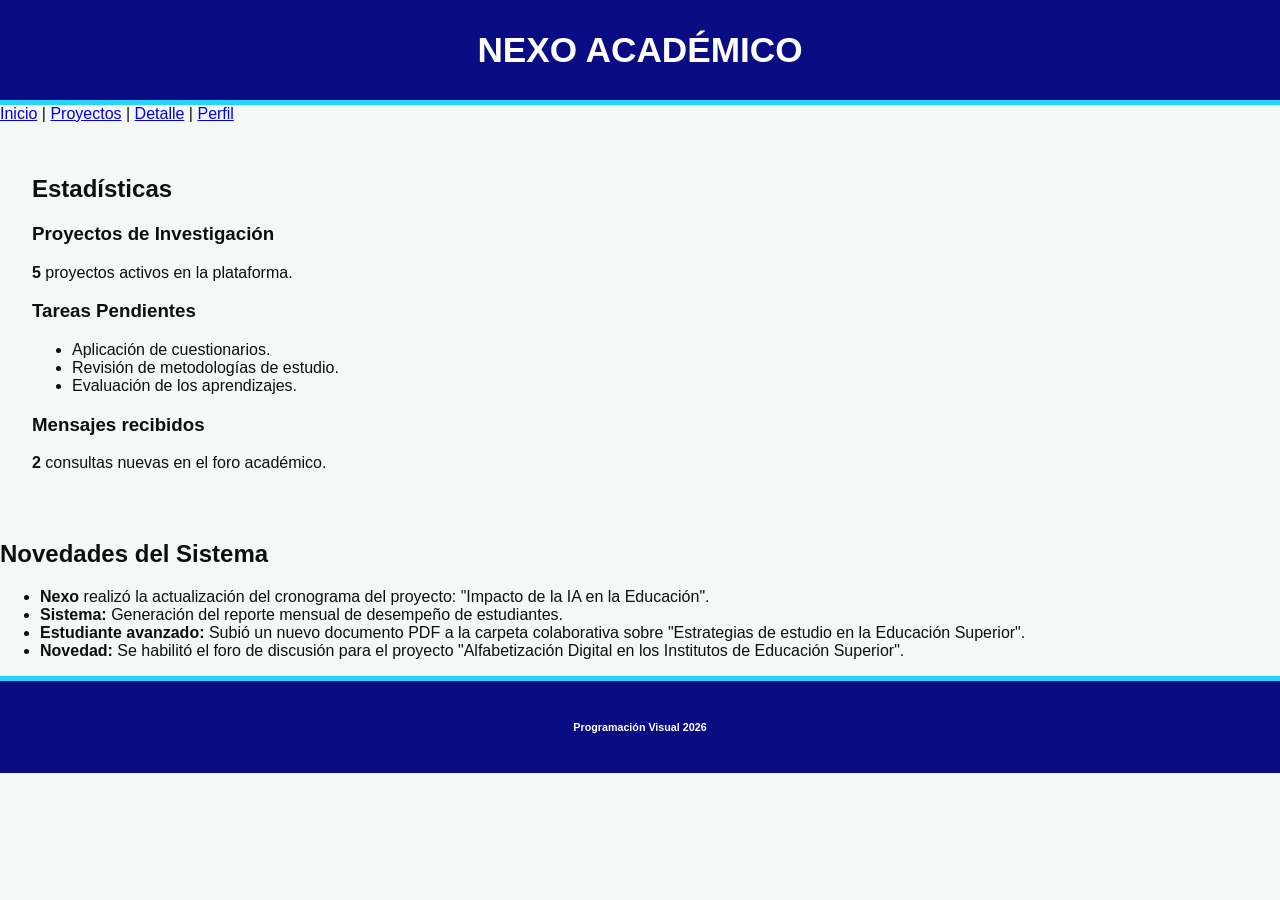
<file: index.html>
<!doctype html>
<html lang="en">
  <head>
    <meta charset="UTF-8" />
    <meta name="viewport" content="width=device-width, initial-scale=1.0" />
    <title>Nexo académico</title>
    <link rel="stylesheet" href="css\styles.css" />
  </head>
  <body>
    <header>
      <h1 id="main-title">Nexo académico</h1>
      <nav>
        <a href="index.html">Inicio</a> |
        <a href="proyectos.html">Proyectos</a> |
        <a href="detalle.html">Detalle</a> |
        <a href="perfil.html">Perfil</a>
      </nav>
    </header>
    <main>
      <section>
        <h2>Estadísticas</h2>
        <article>
          <h3>Proyectos de Investigación</h3>
          <p><strong>5</strong> proyectos activos en la plataforma.</p>
        </article>

        <article>
          <h3>Tareas Pendientes</h3>
          <ul>
            <li>Aplicación de cuestionarios.</li>
            <li>Revisión de metodologías de estudio.</li>
            <li>Evaluación de los aprendizajes.</li>
          </ul>
        </article>

        <article>
          <h3>Mensajes recibidos</h3>
          <p><strong>2</strong> consultas nuevas en el foro académico.</p>
        </article>
      </section>
    </main>

    <section>
      <h2>Novedades del Sistema</h2>
      <ul>
        <li>
          <strong> Nexo</strong> realizó la actualización del cronograma del
          proyecto: "Impacto de la IA en la Educación".
        </li>
        <li>
          <strong>Sistema:</strong> Generación del reporte mensual de desempeño
          de estudiantes.
        </li>
        <li>
          <strong>Estudiante avanzado:</strong> Subió un nuevo documento PDF a
          la carpeta colaborativa sobre "Estrategias de estudio en la Educación
          Superior".
        </li>
        <li>
          <strong>Novedad:</strong> Se habilitó el foro de discusión para el
          proyecto "Alfabetización Digital en los Institutos de Educación
          Superior".
        </li>
      </ul>
    </section>

    <footer>
      <h6>Programación Visual 2026</h6>
    </footer>
  </body>
</html>
</file>
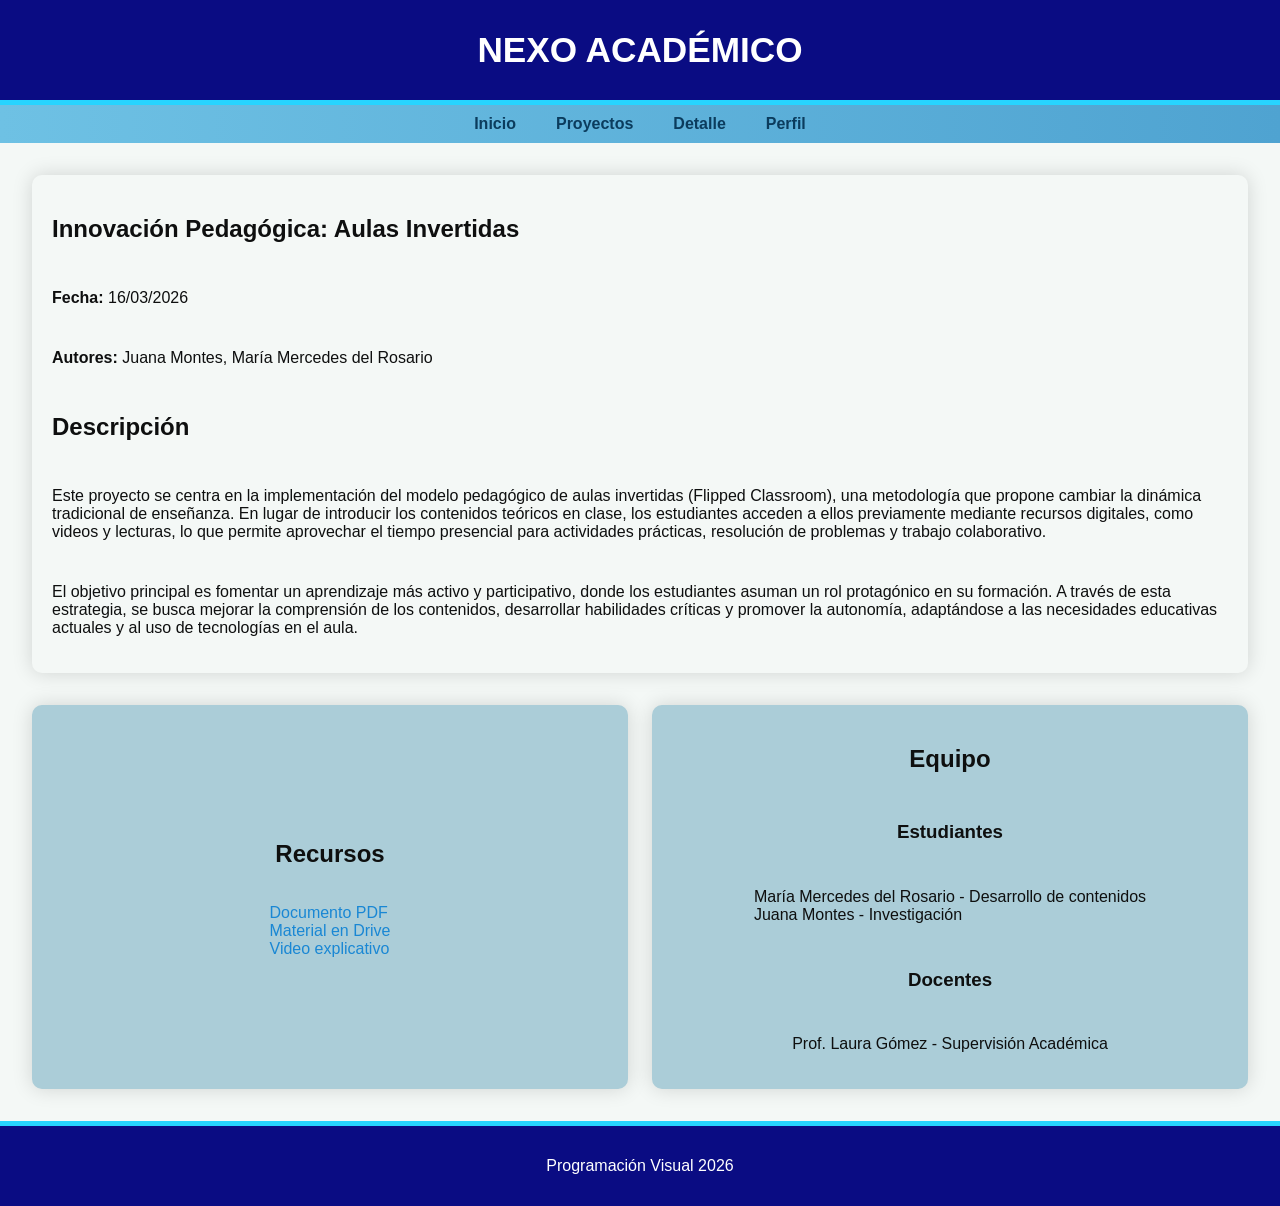
<file: detalle.html>
<!doctype html>
<html lang="en">
  <head>
    <meta charset="UTF-8" />
    <meta name="viewport" content="width=device-width, initial-scale=1.0" />
    <title>Detalle</title>
    <link rel="stylesheet" href="css/styles.css" />
  </head>
  <body>
    <header>
      <h1 id="main-title">NEXO ACADÉMICO</h1>
      <nav class="menu">
        <a href="index.html">Inicio</a>
        <a href="proyectos.html">Proyectos</a>
        <a href="detalle.html">Detalle</a>
        <a href="perfil.html">Perfil</a>
      </nav>
    </header>

    <main>
      <section class="detalle-proyecto">
        <h2>Innovación Pedagógica: Aulas Invertidas</h2>
        <p><strong>Fecha:</strong> 16/03/2026</p>
        <p>
          <strong>Autores:</strong> Juana Montes, María Mercedes del Rosario
        </p>
        <h2>Descripción</h2>
        <p>
          Este proyecto se centra en la implementación del modelo pedagógico de
          aulas invertidas (Flipped Classroom), una metodología que propone
          cambiar la dinámica tradicional de enseñanza. En lugar de introducir
          los contenidos teóricos en clase, los estudiantes acceden a ellos
          previamente mediante recursos digitales, como videos y lecturas, lo
          que permite aprovechar el tiempo presencial para actividades
          prácticas, resolución de problemas y trabajo colaborativo.
        </p>
        <p>
          El objetivo principal es fomentar un aprendizaje más activo y
          participativo, donde los estudiantes asuman un rol protagónico en su
          formación. A través de esta estrategia, se busca mejorar la
          comprensión de los contenidos, desarrollar habilidades críticas y
          promover la autonomía, adaptándose a las necesidades educativas
          actuales y al uso de tecnologías en el aula.
        </p>
      </section>
      <div class="info-extra">
        <section class="recursos">
          <h2>Recursos</h2>
          <ul>
            <li><a href="#">Documento PDF</a></li>
            <li><a href="#">Material en Drive</a></li>
            <li>
              <a href="https://www.youtube.com" target="_blank">Video explicativo</a>
            </li>
          </ul>
        </section>
        <section class="equipo">
          <h2>Equipo</h2>
          <h3>Estudiantes</h3>
          <ul>
            <li>María Mercedes del Rosario - Desarrollo de contenidos</li>
            <li>Juana Montes - Investigación</li>
          </ul>
          <h3>Docentes</h3>
          <ul>
            <li>Prof. Laura Gómez - Supervisión Académica</li>
          </ul>
        </section>
      </div>
    </main>
    <footer>
      <p>Programación Visual 2026</p>
    </footer>
  </body>
</html>
</file>
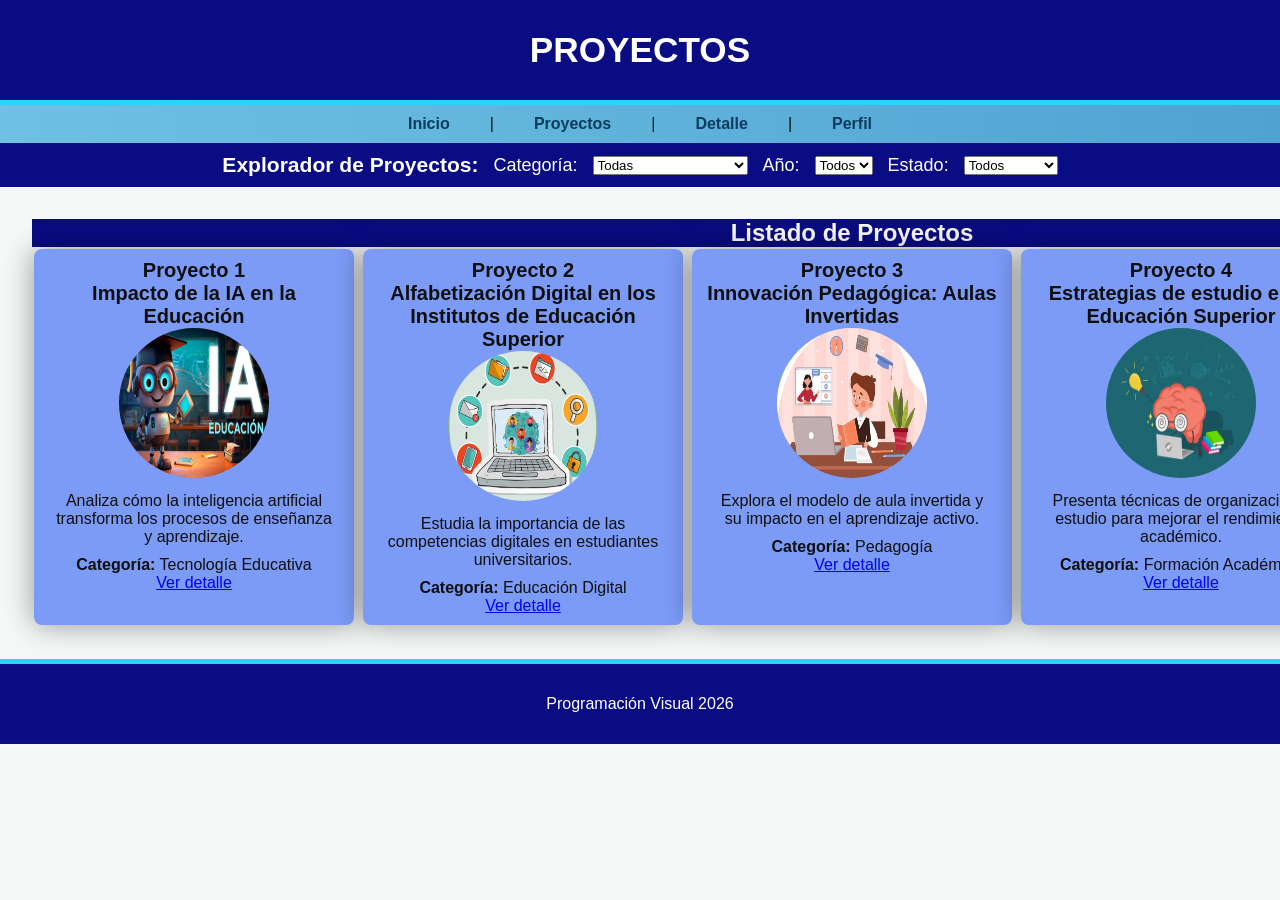
<file: proyectos.html>
<!DOCTYPE html>
<html lang="en">
<head>
    <meta charset="UTF-8">
    <meta name="viewport" content="width=device-width, initial-scale=1.0">
    <title>Proyectos</title>
    <link rel="stylesheet" href="css\styles.css">  
</head>
<body>
     <header>
        <h1 id="main-title">Proyectos</h1>
        <nav class="menu">
            <a href="index.html">Inicio</a> |
            <a href="proyectos.html">Proyectos</a> | 
            <a href="detalle.html">Detalle</a> |
            <a href="perfil.html">Perfil</a> 
        </nav>
      </header>  
    <aside id="filter-p">
        <h3 id="title-h2">Explorador de Proyectos: </h2>
            <label for="categoria">Categoría:</label>
            <select id="categoria">
                <option value="">Todas</option>
                <option value="tecnologías">Tecnología Educativa</option>
                <option value="Educación">Educación Digital</option>
                <option value="Pedagogía">Pedagogía</option>
                <option value="Formación">Formación Académica</option>
                <option value="Informática">Informática</option>
            </select>

            <label for="anio">Año:</label>
            <select id="anio">
                <option value="">Todos</option>
                <option value="2026">2026</option>
                <option value="2025">2025</option>
                <option value="2024">2024</option>
            </select>

            <label for="estado">Estado:</label>
            <select id="estado">
                <option value="">Todos</option>
                <option value="completo">Completado</option>
                <option value="proceso">En Proceso</option>
                <option value="pausa">En Pausa</option>
            </select>
    </aside>
    <main id="main-proyects">
    <section>
    <h2 id="title-h2">Listado de Proyectos</h2>
    <div class="contenedor-proyectos">
        <article class="proyecto">
            <h3 class="card_title">Proyecto 1 <br>Impacto de la IA en la Educación</h3>
            <img src="img/proyecto1.jpg" alt="Inteligencia Artificial" class="proyect-img">
            <p class="card_content">Analiza cómo la inteligencia artificial transforma los procesos de enseñanza y aprendizaje.</p>
            <p class="card_content"><strong>Categoría:</strong> Tecnología Educativa</p>
            <a href="detalle.html">Ver detalle</a>
        </article>
        <article class="proyecto">
            <h3 class="card_title">Proyecto 2 <br>Alfabetización Digital en los Institutos de Educación Superior</h3>
            <img src="img/proyecto2.jpg" alt="Alfabetización Digital" class="proyect-img">
            <p class="card_content">Estudia la importancia de las competencias digitales en estudiantes universitarios.</p>
            <p class="card_content"><strong>Categoría:</strong> Educación Digital</p>
            <a href="detalle.html">Ver detalle</a>
        </article>
        <article class="proyecto">
            <h3 class="card_title">Proyecto 3 <br>Innovación Pedagógica: Aulas Invertidas</h3>
            <img src="img/proyecto3.jpg" alt="Aulas Invertidas" class="proyect-img">
            <p class="card_content">Explora el modelo de aula invertida y su impacto en el aprendizaje activo.</p>
            <p class="card_content"><strong>Categoría:</strong> Pedagogía</p>
            <a href="detalle.html">Ver detalle</a>
        </article>
        <article class="proyecto">
            <h3 class="card_title">Proyecto 4 <br>Estrategias de estudio en la Educación Superior</h3>
            <img src="img/proyecto4.jpg" alt="Estrategias de estudio" class="proyect-img">
            <p class="card_content">Presenta técnicas de organización y estudio para mejorar el rendimiento académico.</p>
            <p class="card_content"><strong>Categoría:</strong> Formación Académica</p>
            <a href="detalle.html">Ver detalle</a>
        </article>
        <article class="proyecto">
            <h3 class="card_title">Proyecto 5 <br>Ciberseguridad y Protección de Datos en la Universidad</h3>
            <img src="img/proyecto5.jpg" alt="Ciberseguridad" class="proyect-img">
            <p class="card_content">Analiza riesgos digitales y medidas para proteger la información universitaria.</p>
            <p class="card_content"><strong>Categoría:</strong> Informática</p>
            <a href="detalle.html">Ver detalle</a>
        </article>
    </div>
    </section>
    </main>
    <footer>
        <p>Programación Visual 2026</p>
    </footer>
</body>
</html>
</file>
<file: css/styles.css>
:root {
    --fuente-grupo: 'Lucida Sans', 'Lucida Sans Regular', 'Lucida Grande', 'Lucida Sans Unicode', Geneva, Verdana, sans-serif;
    --blanco: #ffffff;
    --azul: #1987d4;
    --celeste-fondo: #f4f8f6;
    --texto-oscuro: #0e0f0f;
}

body { 
    background-color: var(--celeste-fondo); 
    margin: 0;
    font-family: var(--fuente-grupo);
    color: var(--texto-oscuro);
}
main {
  padding: 2rem;
  display: grid;
  gap: 2rem; }

#main-title {
    color: var(--blanco);               
    text-align: center;       
    font-size: 2.2rem;        
    padding: 30px 10px;
    text-transform: uppercase; 
    background-color: rgb(10, 12, 131);
    border-bottom: 5px solid #27d4ff; /* El toque de color que usa NEXOS */
    margin:0;
} 

#filter-p{
    font-size: 18px;
    display: flex;
    justify-content: center;
    align-items: center;
    gap: 15px;
    padding: 10px;
    color: var(--blanco); 
    background-color: rgb(10, 12, 131);
}
#title-h2{
    color: var(--blanco); 
    background-color: rgb(10, 12, 131);
    text-align: center;
    margin: 0;
    padding: 0;
}

.contenedor-proyectos{
    display: flex;
    align-items: stretch;
    gap: 5px;
}
.proyecto{
    background-color: rgb(124, 155, 247);
    text-align: center;
    width:300px;
    margin: 2px;
    padding: 10px 10px;
    box-shadow: 0px 0px 30px #0006;
    border-radius: 8px;
}
.proyect-img{
    width: 150px;
    height: 150px;
    border-radius: 100%;
}
.card_title{
    margin: 0;
    font-size: 20px;
}
.card_content{
    font-size: 16px;
    text-align: center;
    padding: 10px;
    padding-bottom: 0;
    margin: 0;
}
/* MENÚ */
.menu {
    display: flex;
    justify-content: center;
    gap: 40px;
    background: linear-gradient(to right, #6ec1e4, #4fa3d1);
    padding: 10px;
}

.menu a {
    text-decoration: none;
    color: #0b3c5d;
    font-weight: bold;
}
.menu a:hover {
  background-color: rgba(255, 255, 255, 0.2);
  transform: translateY(-2px);
}
/*perfil*/
.contenedor {
    display: grid;
    grid-template-columns: 1fr 2fr 1fr;
    gap: 20px;
    padding: 40px;
}
/*columna izquierda */
.izquierda{
    background: rgb(171, 205, 216);
    padding: 20px;
    border-radius: 10px;
}
/*columna central*/
.centro {
    text-align: center;
}

.centro button {
     padding: 10px 20px;
    border: 2px solid #5aa0f0;
    background: transparent;
    color: #5aa0f0;
    border-radius: 20px;
    cursor: pointer;
}
.centro button:hover {
    background: #5aa0f0;
    color: rgb(151, 224, 229);
}

.derecha {
    background: rgb(171, 205, 216);
    color: rgb(2, 8, 12);
    text-align: center;
    padding: 20px;
    border-radius: 10px;
    }
.derecha img {
    width: 120px;
    height: 120px;
    border-radius: 50%;
    margin-bottom: 10px;
}
footer{
    background-color: rgb(10, 12, 131);
    color: white;
    text-align: center;
    padding: 15px;
    border-top: 5px solid #27d4ff;
    font-size: 16px;
}
/*detale*/
/* ================= Detalle.html ================= */
.detalle-proyecto {
 
  padding: 20px;
  border-radius: 10px;
  box-shadow: 0px 0px 20px rgba(0, 0, 0, 0.15);

  display: flex;
  flex-direction: column;
  gap: 10px;
}



.info-extra {
  display: grid;
  grid-template-columns: 1fr 1fr;
  gap: 1.5rem;
}

.recursos{
  display: flex;
  flex-direction: column;
  align-items: center;
  justify-content: center;
  background-color: var(--blanco);
  background: rgb(171, 205, 216);
  padding: 20px;
  border-radius: 10px;
  box-shadow: 0px 0px 20px rgba(0, 0, 0, 0.15);
}
.equipo {
  background-color: var(--blanco);
  background: rgb(171, 205, 216);
  padding: 20px;
  border-radius: 10px;
  box-shadow: 0px 0px 20px rgba(0, 0, 0, 0.15);

  display: flex;
  flex-direction: column;
  align-items: center;
  text-align: center;
  gap: 10px;
}

.recursos ul,
.equipo ul {
  list-style: none;
  padding-left: 0;
}

.recursos li,
.equipo li {
  display: flex;
  gap: 8px;
}

.recursos a,
.equipo a {
  text-decoration: none;
  color: var(--azul);
}

.recursos li:hover{
    text-decoration: underline;
    color: var(--azul);
}

.recursos:hover,
.equipo:hover,
.detalle-proyecto:hover {
  transform: translateY(-3px);
  box-shadow: 0px 10px 25px rgba(0, 0, 0, 0.2);
}
</file>
